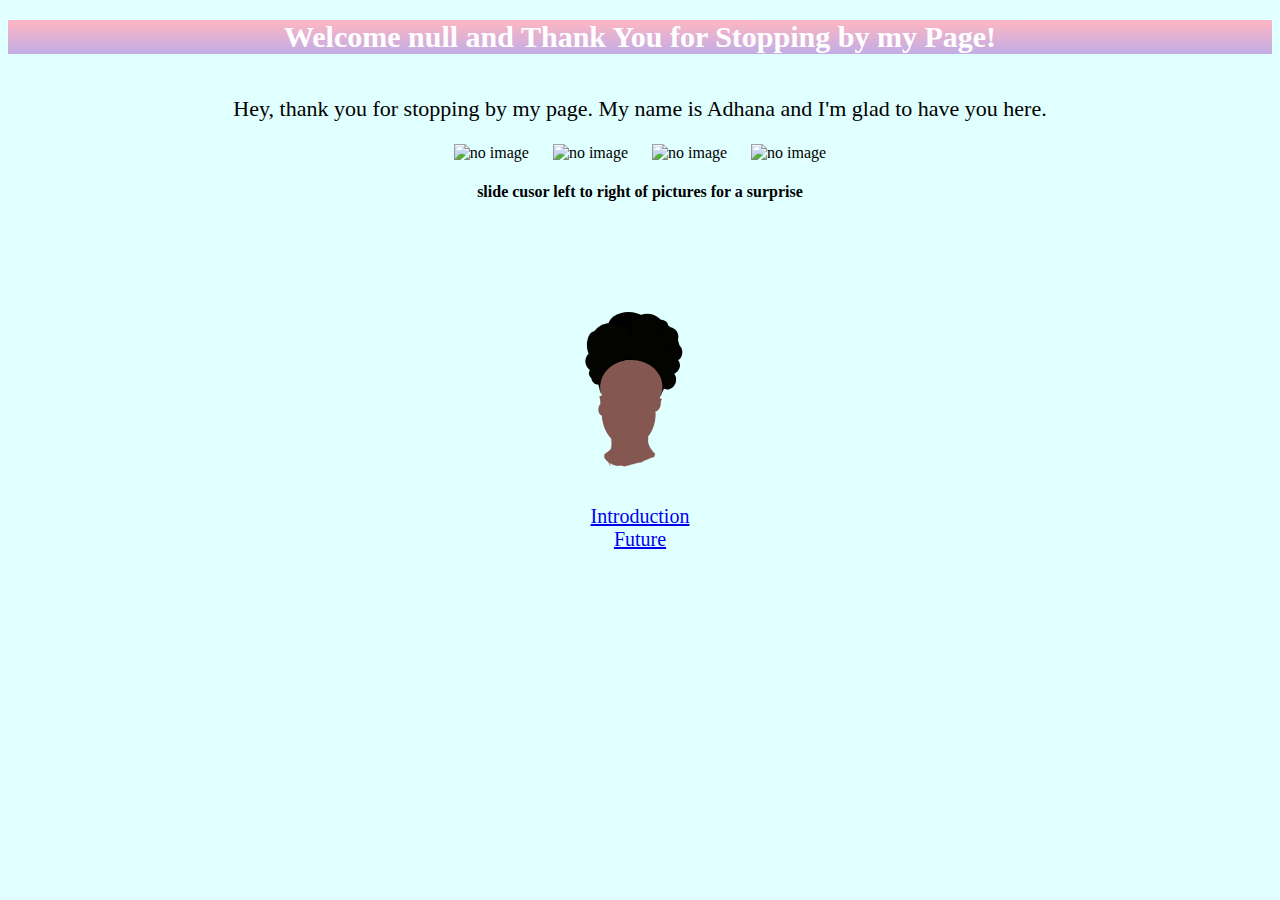
<file: index.html>
<!DOCTYPE html>
<html>
  <head>
    <meta charset="utf-8">
    <meta name="viewport" content="width=device-width">
    <title>repl.it</title>
    <link href="style.css" rel="stylesheet" type="text/css" />
    <link href="bootstrap-grid.css" rel="stylesheet" type="text/css"/>
    
  </head>
  <title>Adhana Pond</title>
  <body class="body">
    <h1 id="Welcome"></h1>
    
    <script src="script.js"></script>
   <div class = "container-fluid">
    
     <div class="row">
       <div class="col">

          <p>Hey, thank you for stopping by my page. My name is Adhana and I'm glad to have you here.
        </p>

        <img onmouseover= "changePicture (1)"
        onmouseout="changePicture(2)" alt="no image" 
        id = "myImage">

        <img onmouseover= "changePicture1 (1)"
        onmouseout="changePicture1(2)" alt="no image" 
        id = "myImage1" class="myImage1">

        <img onmouseover= "changePicture2 (1)"
        onmouseout="changePicture2(2)" alt="no image" 
        id = "myImage2" class="myImage1">

         <img onmouseover= "changePicture3 (1)"
        onmouseout="changePicture3(2)" alt="no image" 
        id = "myImage3" class="myImage1">

      <h4>slide cusor left to right of pictures for a surprise</h4>

       <div class="logo">
       <img src="logo.svg" width=200px;>
      </div>
        <div class="header">

      <a href="Introduction.html">Introduction</a><br>
      <a href="Future.html">Future</a>
    </div>


       </div>
     </div>
   </div>
   
  </body>
</html>
</file>
<file: style.css>
h1{
 font-family: Georgia, 'Times New Roman', Times, serif ;
 color: white;
 background-color: lightpink;
 background-image: linear-gradient(lightpink,hsl(261, 53%, 79%));
 font-size: 30px;
}

#myImage{
  height: 200px;
}

body{
  background-color: lightcyan;
}

.myImage1{
  height: 200px;
  margin-left: 20px;
}

.body{
  text-align: center;
}

.header{
  font-size: 20px;
  text-align: center; 
}

p{
  font-size: 22px;
}

.bullets{
  font-size: 22px;
}

.logo{
  text-align: center;
  margin-top: 100px;
}

.intro{
  margin-left: 25px;
}
</file>
